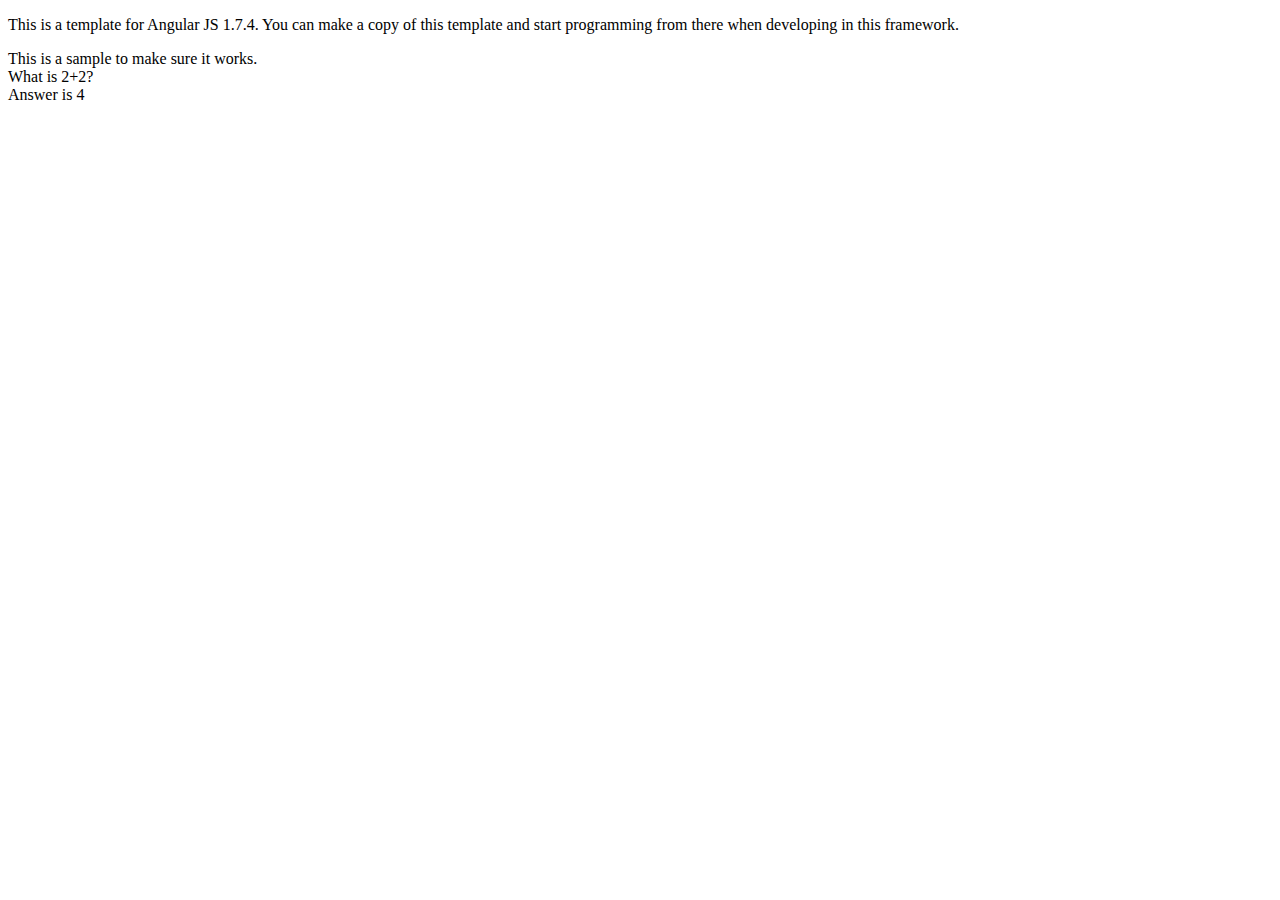
<file: index.htm>
<!doctype html>
<html ng-app>
 
<head>
	<script src="angular.min.js"></script>
    <meta charset="utf-8">
    <title>Angular JS template</title>
</head>
 
<body>
<p>This is a template for Angular JS 1.7.4.  You can make a copy of this template and start programming
from there when developing in this framework.</p>
<p>This is a sample to make sure it works.<br/>
What is 2+2?<br/>
Answer is {{2+2}}
</p>
</body>
 
</html>
</file>
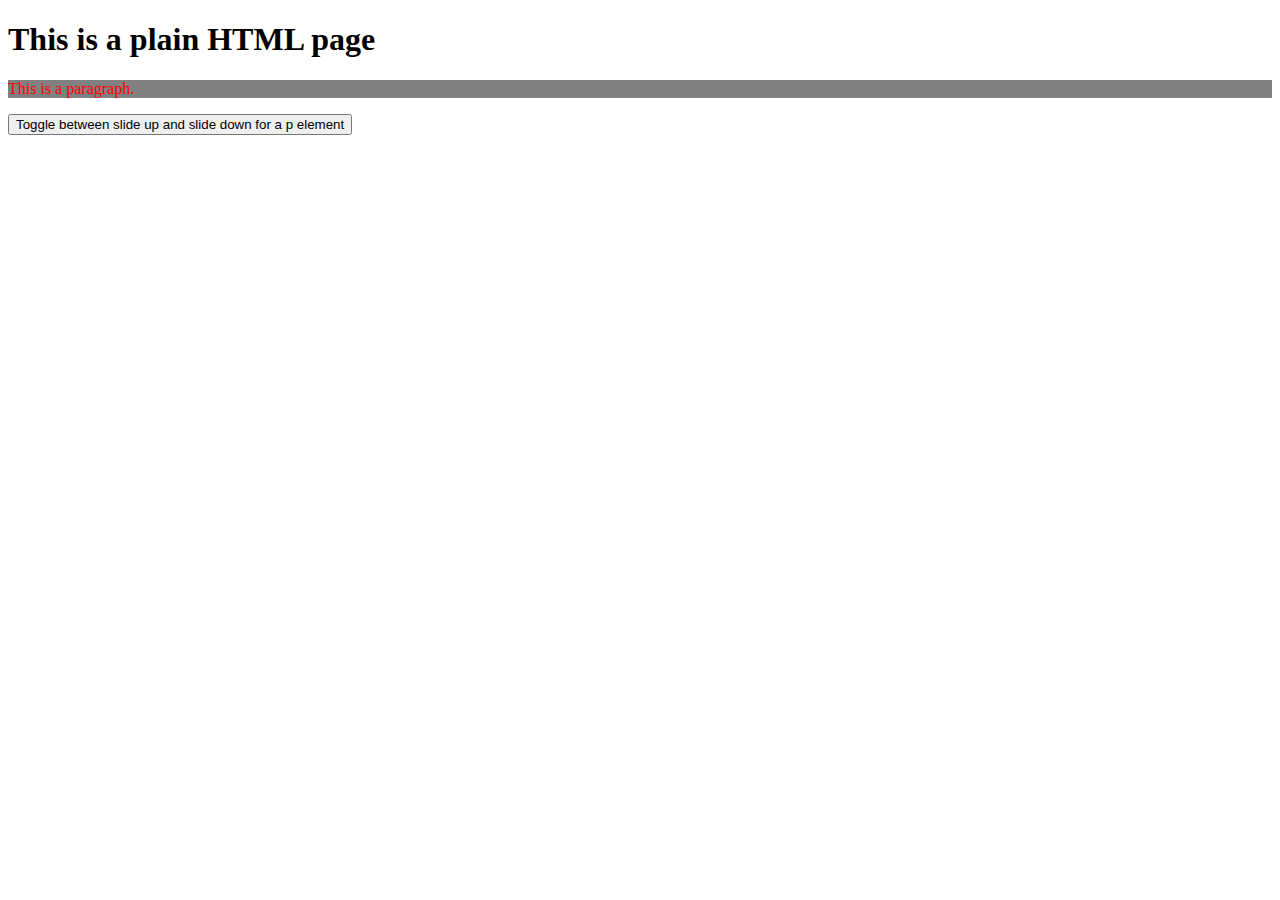
<file: index.html>
<!DOCTYPE html>
<html>
<head>
<title>Plan HTML page</title>
<script src="https://ajax.googleapis.com/ajax/libs/jquery/3.3.1/jquery.min.js"></script>
<script>
$(document).ready(function(){
    $("button").click(function(){
        $("p").slideToggle();
    });
});
</script>
<link rel="stylesheet" href="styles.css">
</head>
<body>

<h1>This is a plain HTML page</h1>
<p>This is a paragraph.</p>

<button>Toggle between slide up and slide down for a p element</button>

</body>
</html>
</file>
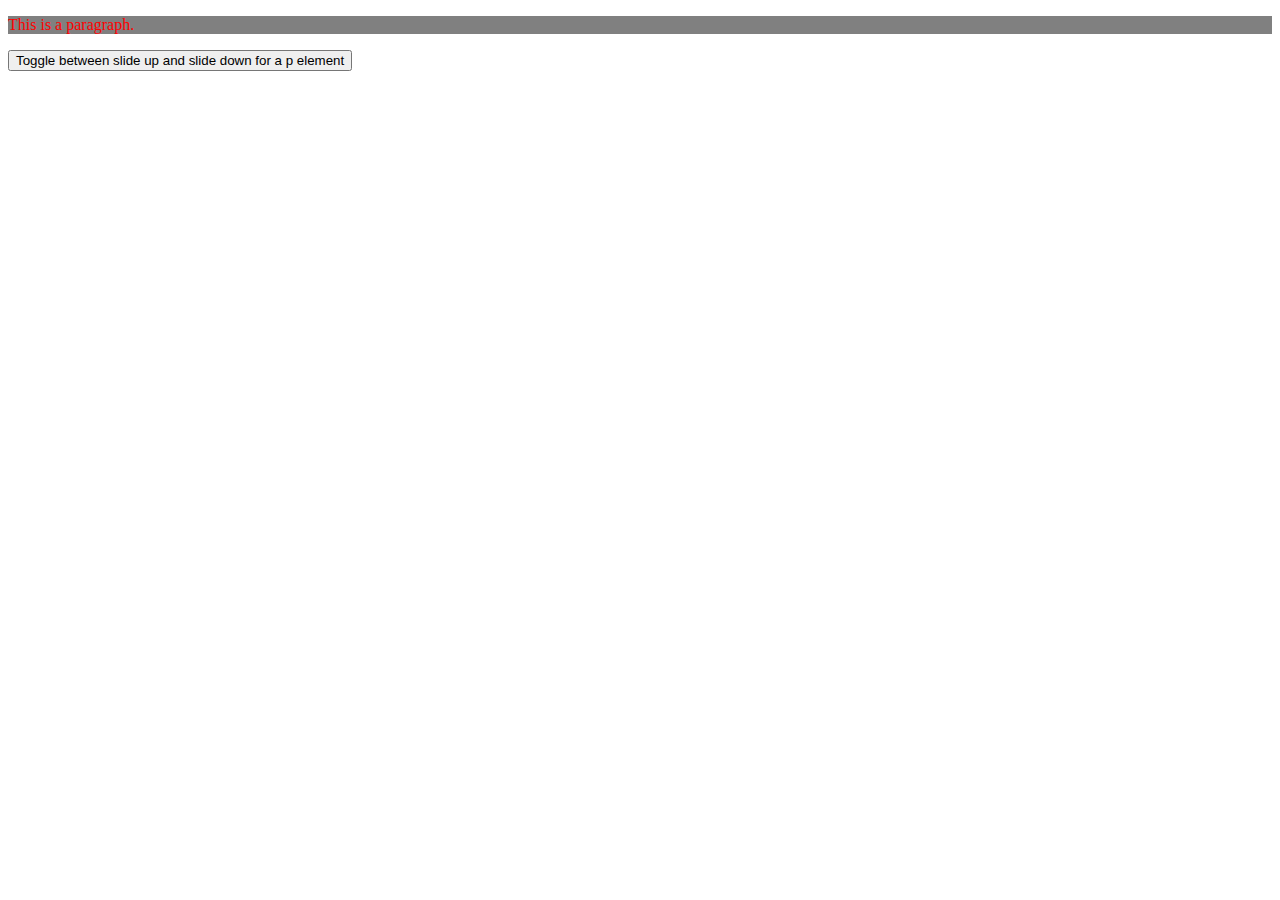
<file: jQuerytemplate.htm>
<!DOCTYPE html>
<html>
<head>
<!--
<script src="https://ajax.googleapis.com/ajax/libs/jquery/3.3.1/jquery.min.js"></script>
-->

<link rel="stylesheet" href="styles.css">
<script>
$(document).ready(function(){
    $("button").click(function(){
        $("p").slideToggle();
    });
});
</script>
</head>
<body>

<p>This is a paragraph.</p>

<button>Toggle between slide up and slide down for a p element</button>

</body>
</html>
</file>
<file: styles.css>
p{
		color:red;
		background-color:gray;
}
</file>
